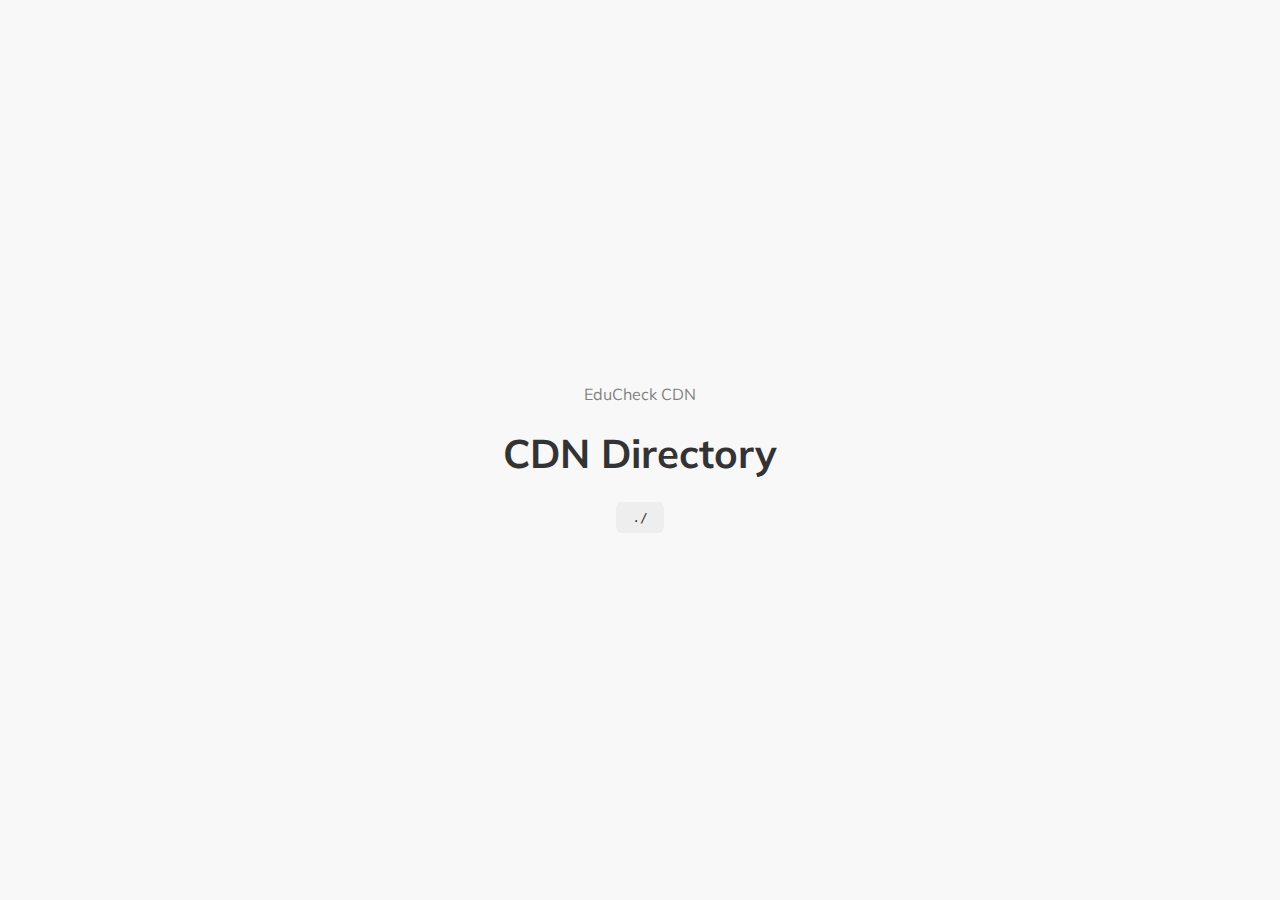
<file: public/index1.html>
<html lang="en"><head>
  <meta charset="UTF-8">
  <meta name="viewport" content="width=device-width, initial-scale=1.0">
  <title>EduCheck CDN</title>
  <link href="https://fonts.googleapis.com/css2?family=Mulish:wght@400;600&amp;display=swap" rel="stylesheet">
  <style>
    * {
      box-sizing: border-box;
      font-family: "Mulish", sans-serif;
    }
    body {
      margin: 0;
      padding: 2rem;
      display: flex;
      flex-direction: column;
      align-items: center;
      justify-content: center;
      height: 100dvh;
      background: #f8f8f8;
      color: #333;
    }
    .comment {
      opacity: 0.6;
      font-size: 1rem;
    }
    h1 {
      margin: 0.5rem 0;
      font-size: 2.5rem;
    }
    .path {
      font-family: monospace;
      background: #eee;
      padding: 0.5rem 1rem;
      border-radius: 6px;
      margin-top: 1rem;
    }
  </style>
</head>
<body>
  <p class="comment">EduCheck CDN</p>
  <h1>CDN Directory</h1>
  <div class="path">./</div>


</body></html>
</file>
